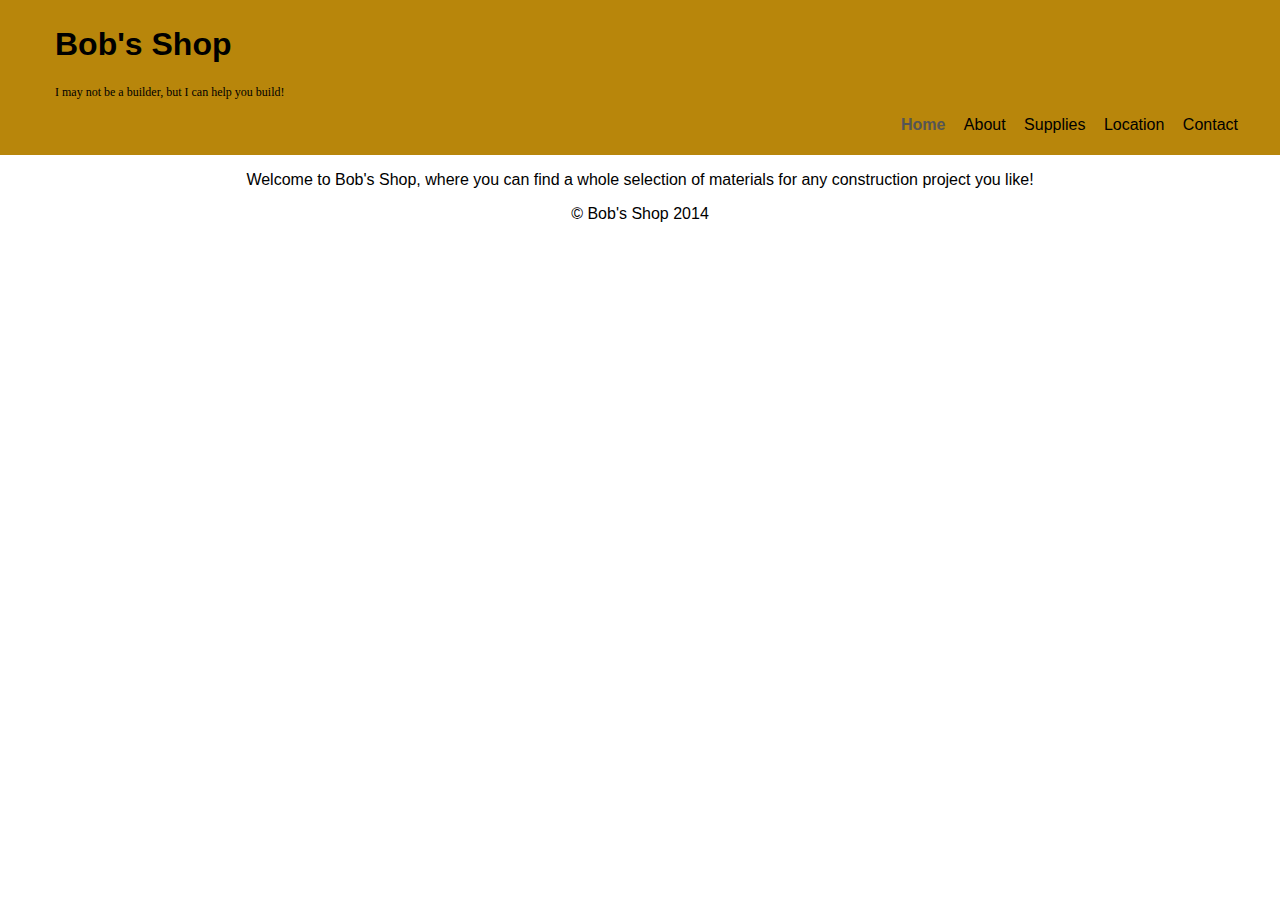
<file: Bob's Shop/index.html>
<!DOCTYPE html>
<html>
  <head>
    <meta charset="utf-8">
    <meta name="viewport" content="width=device-width">

    <title>Bob's Shop | Craftmanship</title>
    <link rel="stylesheet" type="text/css" href="css/normalize.css">
    <link rel="stylesheet" type="text/css" href="css/style.css">
    <link rel="stylesheet" type="text/css" href="css/responsive.css">
  </head>
  <body>
    <header>
      <a href="index.html">
        <h1>Bob's Shop</h1>
        <h2><q>I may not be a builder, but I can help you build!</q></h2>
      </a>
      <nav>
        <ul>
          <li><a href="index.html" class="selected">Home</a></li>
          <li><a href="about.html">About</a></li>
          <li><a href="supplies.html">Supplies</a></li>
          <li><a href="location.html">Location</a></li>
          <li><a href="contact.html">Contact</a></li>
        </ul>
      </nav>
    </header>
    <section>
      <p>Welcome to Bob's Shop, where you can find a whole selection of materials for any construction project you like!</p>
    </section>
    <footer>
      &copy Bob's Shop 2014
    </footer>
  </body>
</html>
</file>
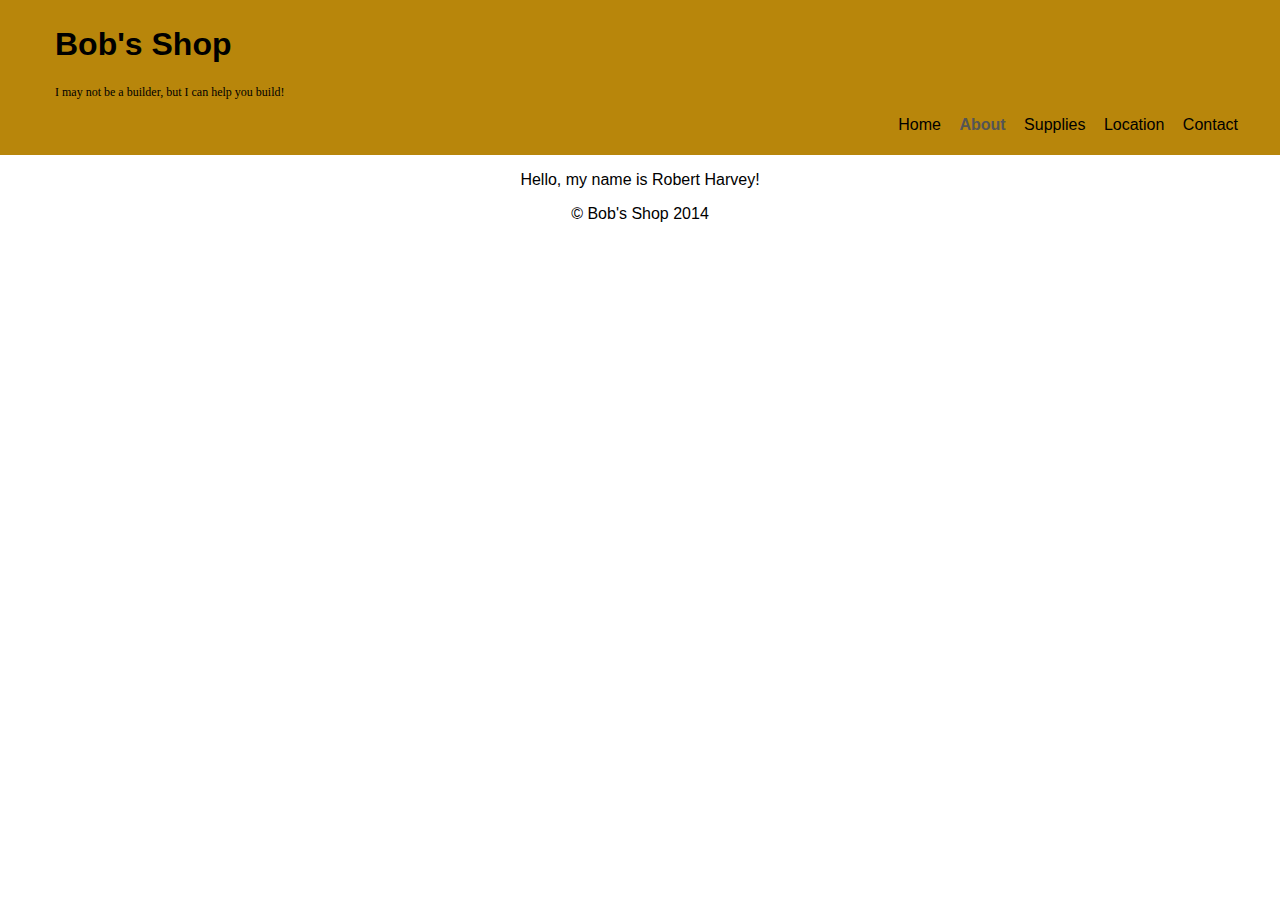
<file: Bob's Shop/about.html>
<!DOCTYPE html>
<html>
  <head>
    <meta charset="utf-8">
    <meta name="viewport" content="width=device-width">

    <title>Bob's Shop | Craftmanship</title>
    <link rel="stylesheet" type="text/css" href="css/normalize.css">
    <link rel="stylesheet" type="text/css" href="css/style.css">
    <link rel="stylesheet" type="text/css" href="css/responsive.css">
  </head>
  <body>
    <header>
      <a href="index.html">
        <h1>Bob's Shop</h1>
        <h2><q>I may not be a builder, but I can help you build!</q></h2>
      </a>
      <nav>
        <ul>
          <li><a href="index.html">Home</a></li>
          <li><a href="about.html" class="selected">About</a></li>
          <li><a href="supplies.html">Supplies</a></li>
          <li><a href="location.html">Location</a></li>
          <li><a href="contact.html">Contact</a></li>
        </ul>
      </nav>
    </header>
    <section>
      <p>Hello, my name is Robert Harvey!</p>
    </section>
    <footer>
      &copy Bob's Shop 2014
    </footer>
  </body>
</html>
</file>
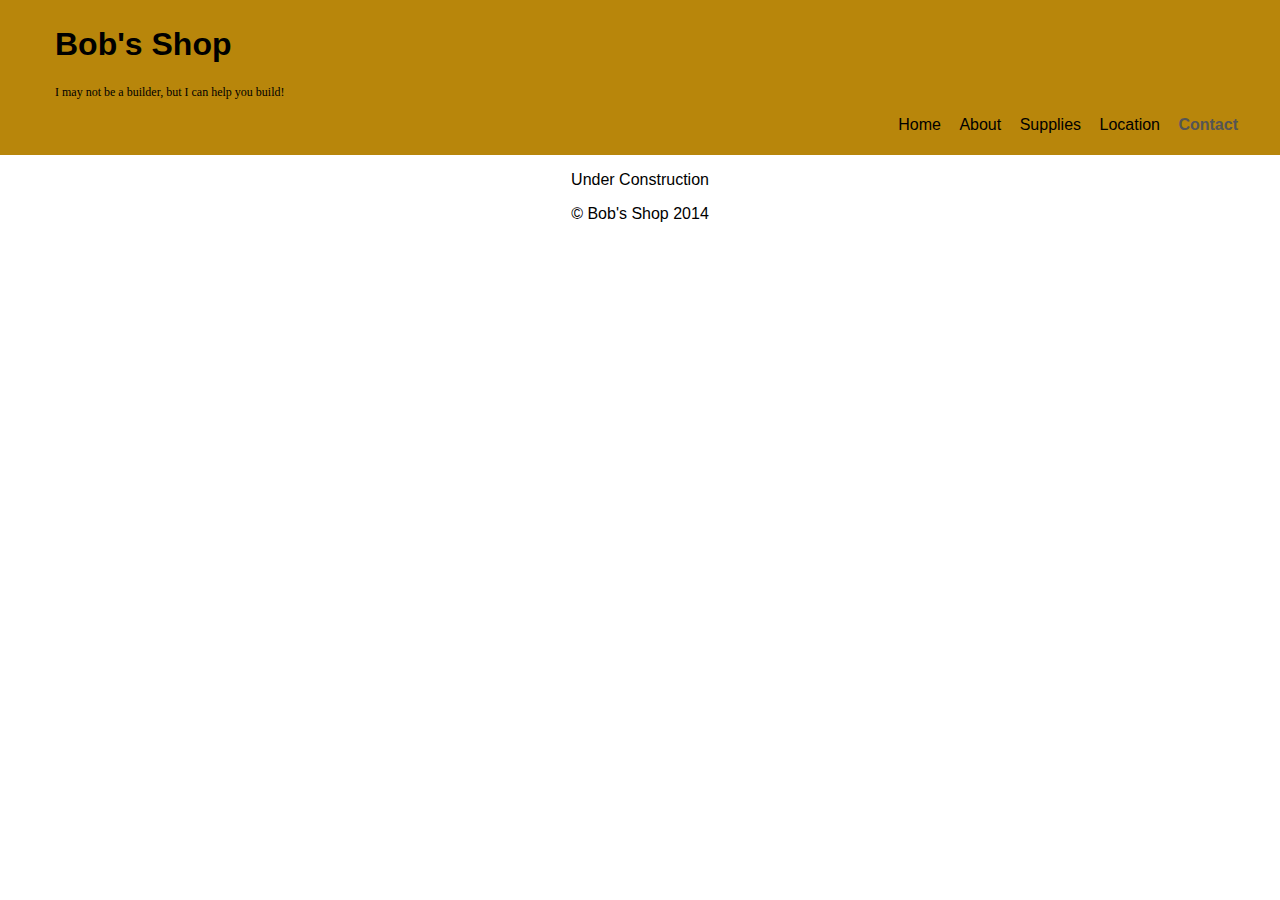
<file: Bob's Shop/contact.html>
<!DOCTYPE html>
<html>
  <head>
    <meta charset="utf-8">
    <meta name="viewport" content="width=device-width">

    <title>Bob's Shop | Craftmanship</title>
    <link rel="stylesheet" type="text/css" href="css/normalize.css">
    <link rel="stylesheet" type="text/css" href="css/style.css">
    <link rel="stylesheet" type="text/css" href="css/responsive.css">
  </head>
  <body>
    <header>
      <a href="index.html">
        <h1>Bob's Shop</h1>
        <h2><q>I may not be a builder, but I can help you build!</q></h2>
      </a>
      <nav>
        <ul>
          <li><a href="index.html">Home</a></li>
          <li><a href="about.html">About</a></li>
          <li><a href="supplies.html">Supplies</a></li>
          <li><a href="location.html">Location</a></li>
          <li><a href="contact.html" class="selected">Contact</a></li>
        </ul>
      </nav>
    </header>
    <section>
      <p>Under Construction</p>
    </section>
    <footer>
      &copy Bob's Shop 2014
    </footer>
  </body>
</html>
</file>
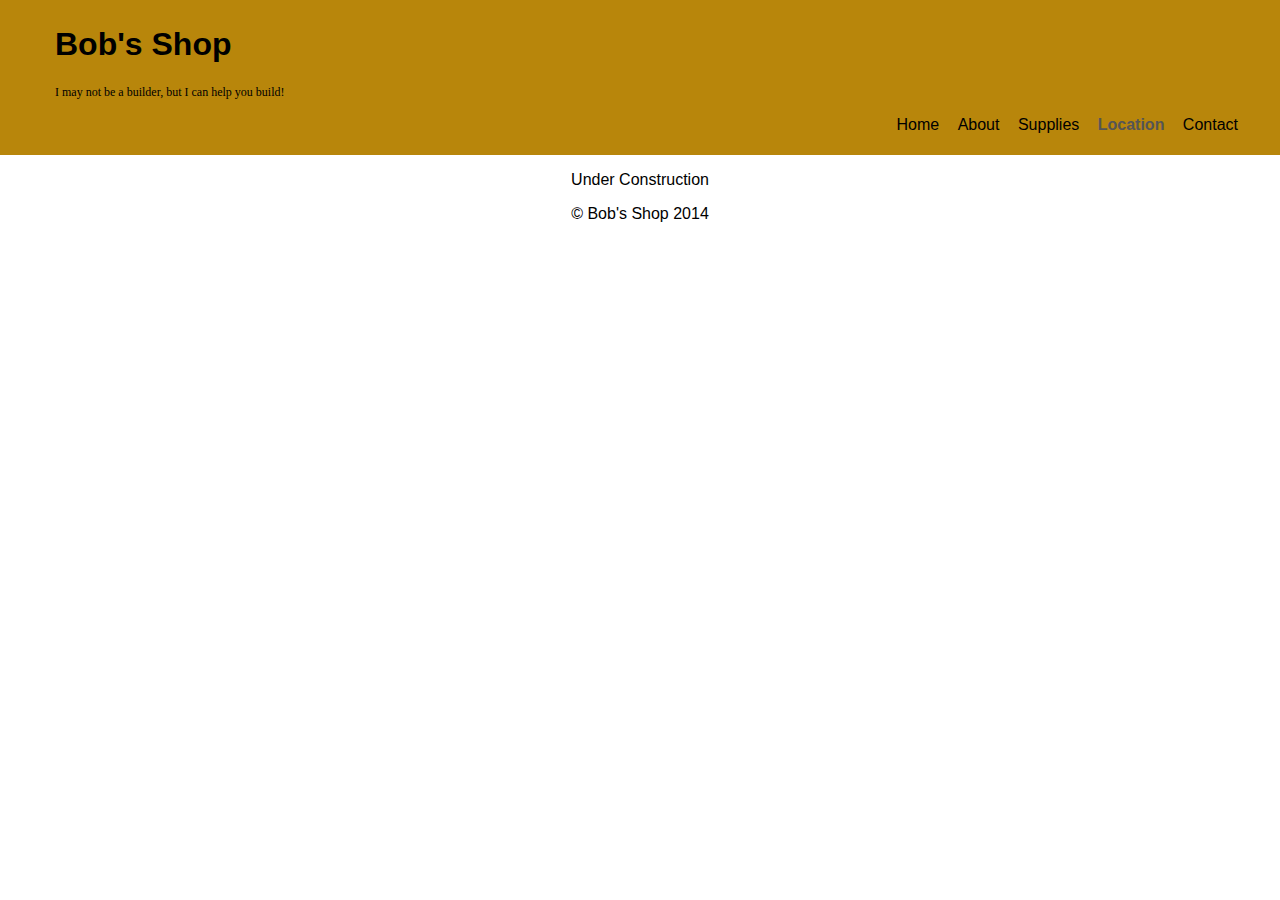
<file: Bob's Shop/location.html>
<!DOCTYPE html>
<html>
  <head>
    <meta charset="utf-8">
    <meta name="viewport" content="width=device-width">

    <title>Bob's Shop | Craftmanship</title>
    <link rel="stylesheet" type="text/css" href="css/normalize.css">
    <link rel="stylesheet" type="text/css"  href="css/style.css">
    <link rel="stylesheet" type="text/css" href="css/responsive.css">
  </head>
  <body>
    <header>
      <a href="index.html">
        <h1>Bob's Shop</h1>
        <h2><q>I may not be a builder, but I can help you build!</q></h2>
      </a>
      <nav>
        <ul>
          <li><a href="index.html">Home</a></li>
          <li><a href="about.html">About</a></li>
          <li><a href="supplies.html">Supplies</a></li>
          <li><a href="location.html" class="selected">Location</a></li>
          <li><a href="contact.html">Contact</a></li>
        </ul>
      </nav>
    </header>
    <section>
      <p>Under Construction</p>
    </section>
    <footer>
      &copy Bob's Shop 2014
    </footer>
  </body>
</html>
</file>
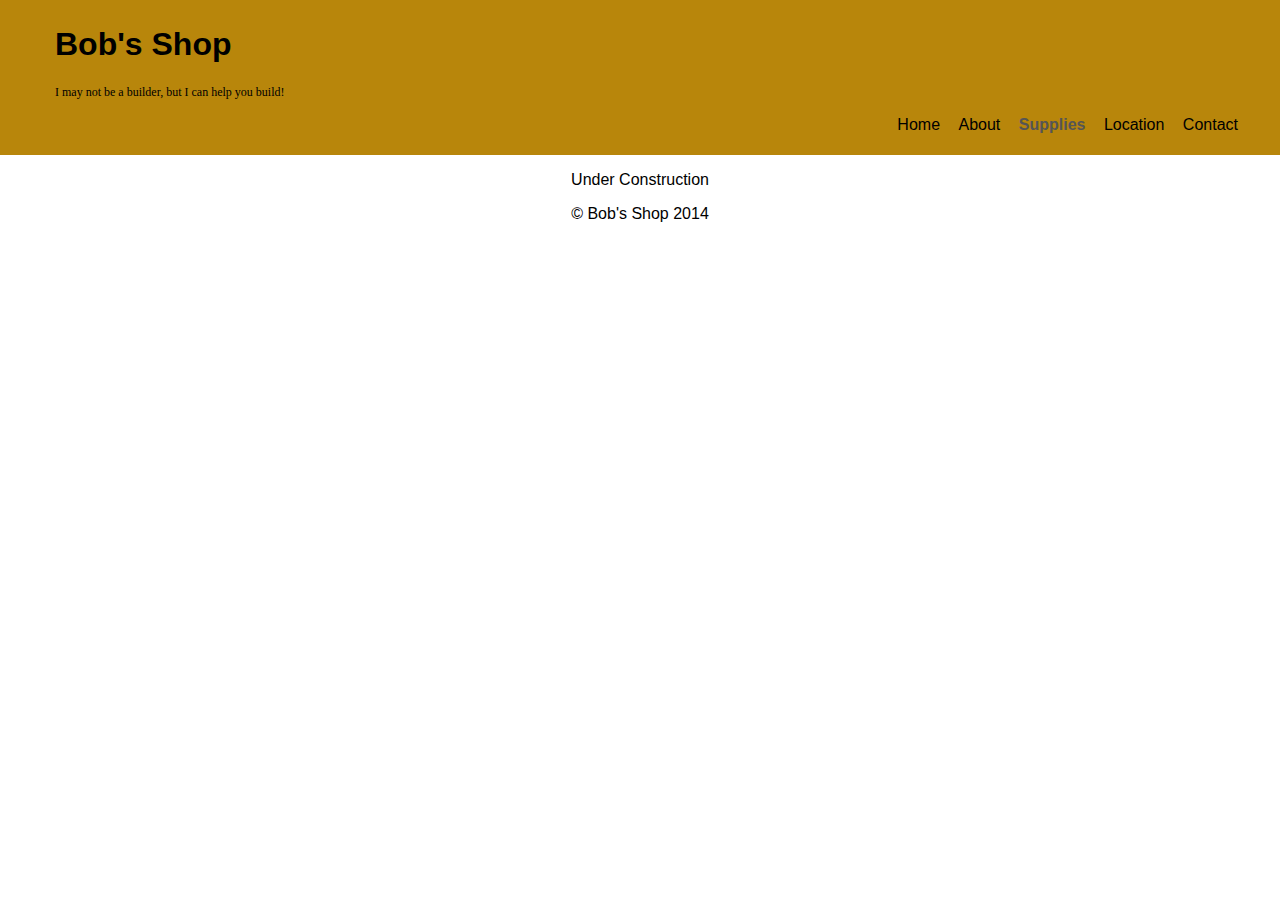
<file: Bob's Shop/supplies.html>
<!DOCTYPE html>
<html>
  <head>
    <meta charset="utf-8">
    <meta name="viewport" content="width=device-width">

    <title>Bob's Shop | Craftmanship</title>
    <link rel="stylesheet" type="text/css" href="css/normalize.css">
    <link rel="stylesheet" type="text/css" href="css/style.css">
    <link rel="stylesheet" type="text/css" href="css/responsive.css">
  </head>
  <body>
    <header>
      <a href="index.html">
        <h1>Bob's Shop</h1>
        <h2><q>I may not be a builder, but I can help you build!</q></h2>
      </a>
      <nav>
        <ul>
          <li><a href="index.html">Home</a></li>
          <li><a href="about.html">About</a></li>
          <li><a href="supplies.html" class="selected">Supplies</a></li>
          <li><a href="location.html">Location</a></li>
          <li><a href="contact.html">Contact</a></li>
        </ul>
      </nav>
    </header>
    <section>
      <p>Under Construction</p>
    </section>
    <footer>
      &copy Bob's Shop 2014
    </footer>
  </body>
</html>
</file>
<file: Bob's Shop/css/style.css>
/******************************
	General
******************************/

body {
  margin: 0;
}

a {
  text-decoration: none;
  color: #000
}


/******************************
	Navigation
******************************/

nav {

  

}

nav ul {
  padding: 0px;
}

nav ul li {
  list-style: none;
  display: inline-block;
  padding: 0px 7px;
}

nav a:visited {
  color: #000;
}

nav a:hover {
  color: #555;
}

nav a.selected {
  font-weight: bold;
  color: #555;
}


/******************************
	Header
******************************/

header {
  background-color: darkgoldenrod;
  padding: 5px;
  
}

h1, h2, nav {
  text-align: center;
  
}


h2 {
  font-family: "New Times Romans";
  font-weight: normal;
  font-size: 0.75em 
}


/******************************
	Page: Home
******************************/

section {
  text-align: center;
}


/******************************
	Footer
******************************/

footer {
  text-align: center;
}
</file>
<file: Bob's Shop/css/responsive.css>
@media screen and (max-width: 480px) {
 
  body {
    background-color: goldenrod;
  }
 
}

@media screen and (min-width: 660px) {

 h1, h2 {

    text-align: left;
    padding-left: 50px;
	
  
  }

  nav {

    text-align: right;
    padding-right: 30px;

  }
  
  

}
</file>
